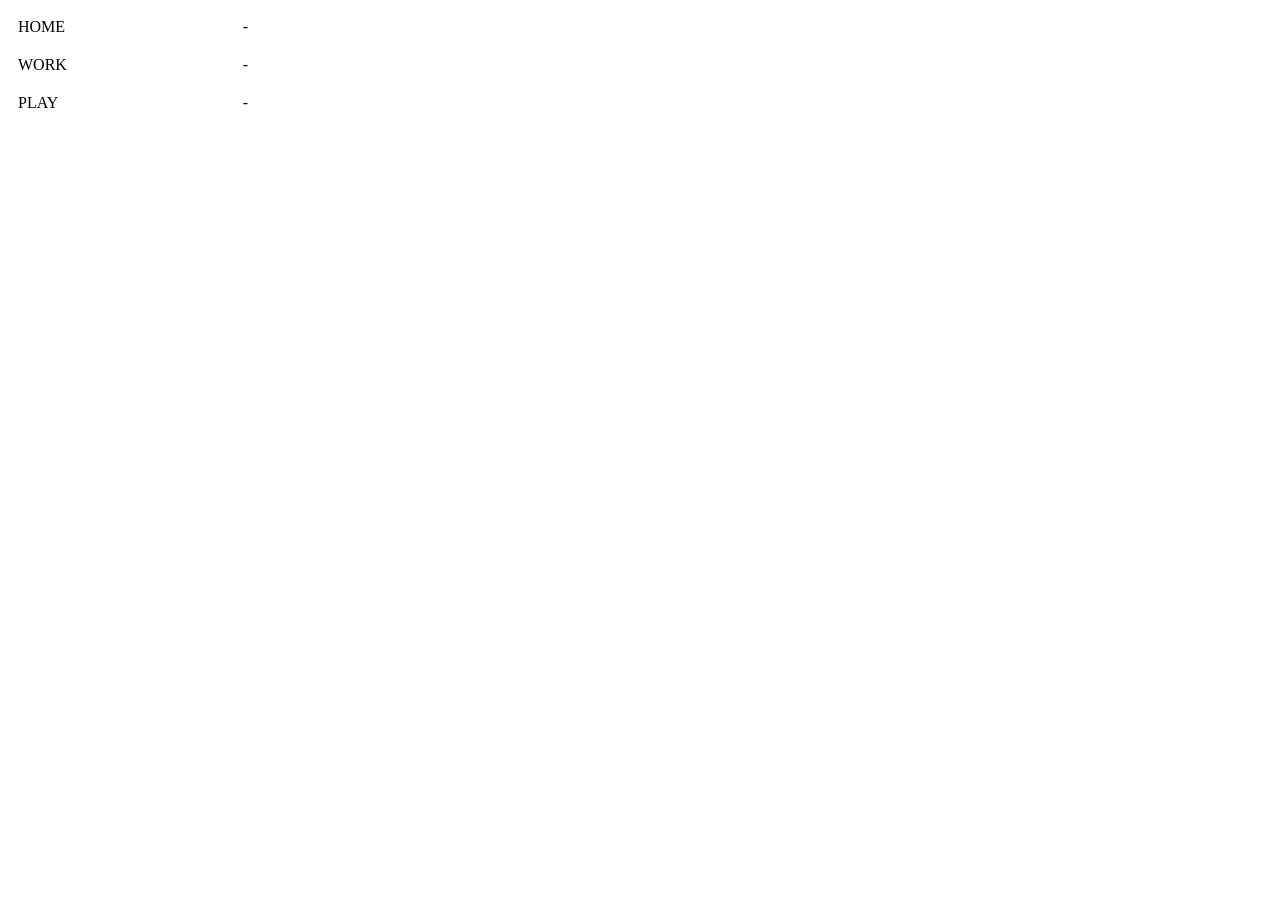
<file: menu2.html>
<!DOCTYPE html>
<html>
  <head>
    <title>Accordion Menu with Submenu</title>
    <style>
      .accordion-menu {
        width: 250px;
      }

      .accordion-header {
        padding: 10px;
        /*background-color: #f0f0f0; */
        cursor: pointer;
        display: flex;
        justify-content: space-between;
      }

      .accordion-content {
        display: none;
        padding: 5px;
      }

      .submenu {
        list-style: none;
        padding-left: 10px;
        margin: 0;
      }

      .submenu-item {
        padding-top: 5px;
      }

      .active {
        display: block;
      }
    </style>
  </head>
  <body>
    <div class="accordion-menu">
      <div class="accordion-header">
        HOME
        <span class="arrow">-</span>
      </div>
      <div class="accordion-content">
        <ul class="submenu">
          <li class="submenu-item">_⌂_</li>
          <li class="submenu-item">-about</li>
          <li class="submenu-item">-contact</li>
        </ul>
      </div>
      <div class="accordion-header">
        WORK
        <span class="arrow">-</span>
      </div>
      <div class="accordion-content">
        <ul class="submenu">
          <li class="submenu-item">-portfolio</li>
          <li class="submenu-item">-projects</li>
          <li class="submenu-item">-resources</li>
        </ul>
      </div>
      <div class="accordion-header">
        PLAY
        <span class="arrow">-</span>
      </div>
      <div class="accordion-content">
        <ul class="submenu">
          <li class="submenu-item">-create</li>
          <li class="submenu-item">-explore</li>
          <li class="submenu-item">-socials</li>
          <li class="submenu-item">-collaborate</li>
        </ul>
      </div>
    </div>

    <script>
      const accordionHeaders = document.querySelectorAll(".accordion-header");

      accordionHeaders.forEach((header) => {
        header.addEventListener("mouseover", () => {
          const content = header.nextElementSibling;
          const arrow = header.querySelector(".arrow");

          // Close other open accordion items
          document
            .querySelectorAll(".accordion-content")
            .forEach((otherContent) => {
              if (
                otherContent !== content &&
                otherContent.classList.contains("active")
              ) {
                otherContent.classList.remove("active");
                otherContent.previousElementSibling.querySelector(
                  ".arrow"
                ).innerHTML = "-";
              }
            });

          content.classList.toggle("active");
          arrow.innerHTML = content.classList.contains("active") ? "-" : "-";
        });
      });
    </script>
  </body>
</html>
</file>
